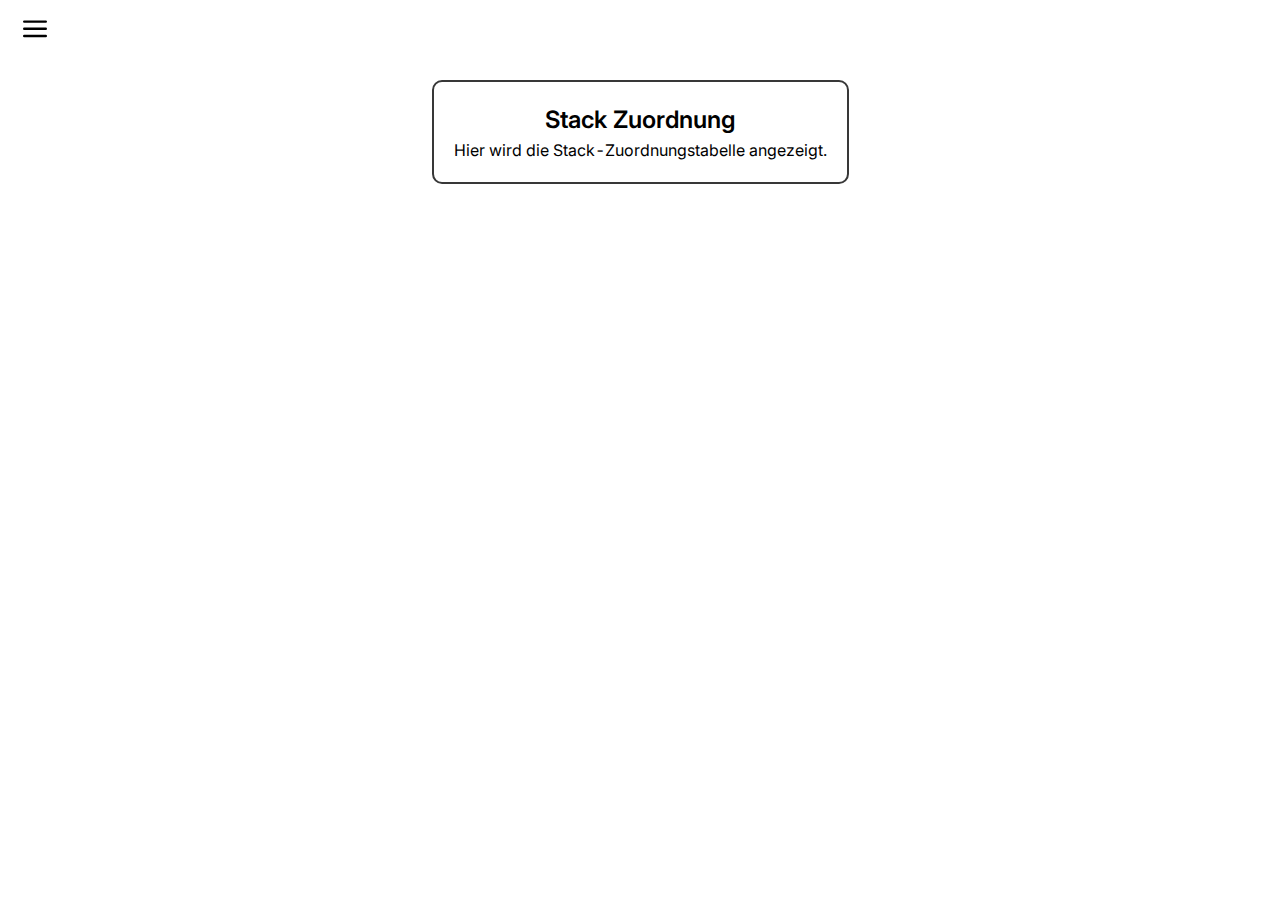
<file: web/pages/stack-zuordnung.html>
<!DOCTYPE html>
<!--
  M5Stack Spannungsmesser - Stack Zuordnung Seite
  Zeigt Zuordnung zwischen Stacks und alten Daten
-->
<html lang="de">
<head>
    <meta charset="UTF-8">
    <title>Stack Zuordnung - M5Stack Spannungsmesser</title>

    <link rel="preconnect" href="https://fonts.googleapis.com">
    <link rel="preconnect" href="https://fonts.gstatic.com" crossorigin>

    <link href="https://fonts.googleapis.com/css2?family=Inter:wght@400;500;600;700&display=swap" rel="stylesheet">
    <link rel="stylesheet" href="../css/style.css">
</head>

<body>
    <a href="#main" class="skip-link">Zum Inhalt springen</a>

    <header>
        <div class="header-content">
            <div class="menubalken" id="menubalken" aria-hidden="true"></div>

            <button
                id="menuButton"
                class="menu-button"
                aria-label="Navigation öffnen (Shortcut: M)"
                aria-expanded="false"
                aria-controls="mainNav"
                aria-describedby="menuHint"
                data-tooltip="Menü öffnen (Shortcut: M)"
            >
                <svg viewBox="0 0 100 80" fill id="fillColor" aria-hidden="true">
                    <rect width="100" height="10" rx="5"></rect>
                    <rect y="30" width="100" height="10" rx="5"></rect>
                    <rect y="60" width="100" height="10" rx="5"></rect>
                </svg>
            </button>

            <nav id="mainNav" aria-hidden="true">
                <ul>
                    <li><a href="../index.html">Home</a></li>
                    <li><a href="stacks.html">Stacks</a></li>
                    <li><a href="veraltete-daten.html">Veraltete Daten</a></li>
                    <li><a href="stack-zuordnung.html">Stack Zuordnung</a></li>
                    <li>
                        <input
                            type="checkbox"
                            id="darkmode-toggle"
                            class="darkmode-checkbox"
                        />
                        <label for="darkmode-toggle" class="darkmode-toggle"></label>
                    </li>
                </ul>
            </nav>
        </div>
    </header>

    <main id="main" tabindex="-1">
        <div class="box">
            <h2>Stack Zuordnung</h2>
            <p>Hier wird die Stack-Zuordnungstabelle angezeigt.</p>
        </div>
    </main>

    <span id="menuHint" hidden>Shortcut: Taste M</span>
    <div aria-live="polite" class="sr-only" id="menuStatus" hidden></div>

    <script src="../js/main.js"></script>
</body>
</html>
</file>
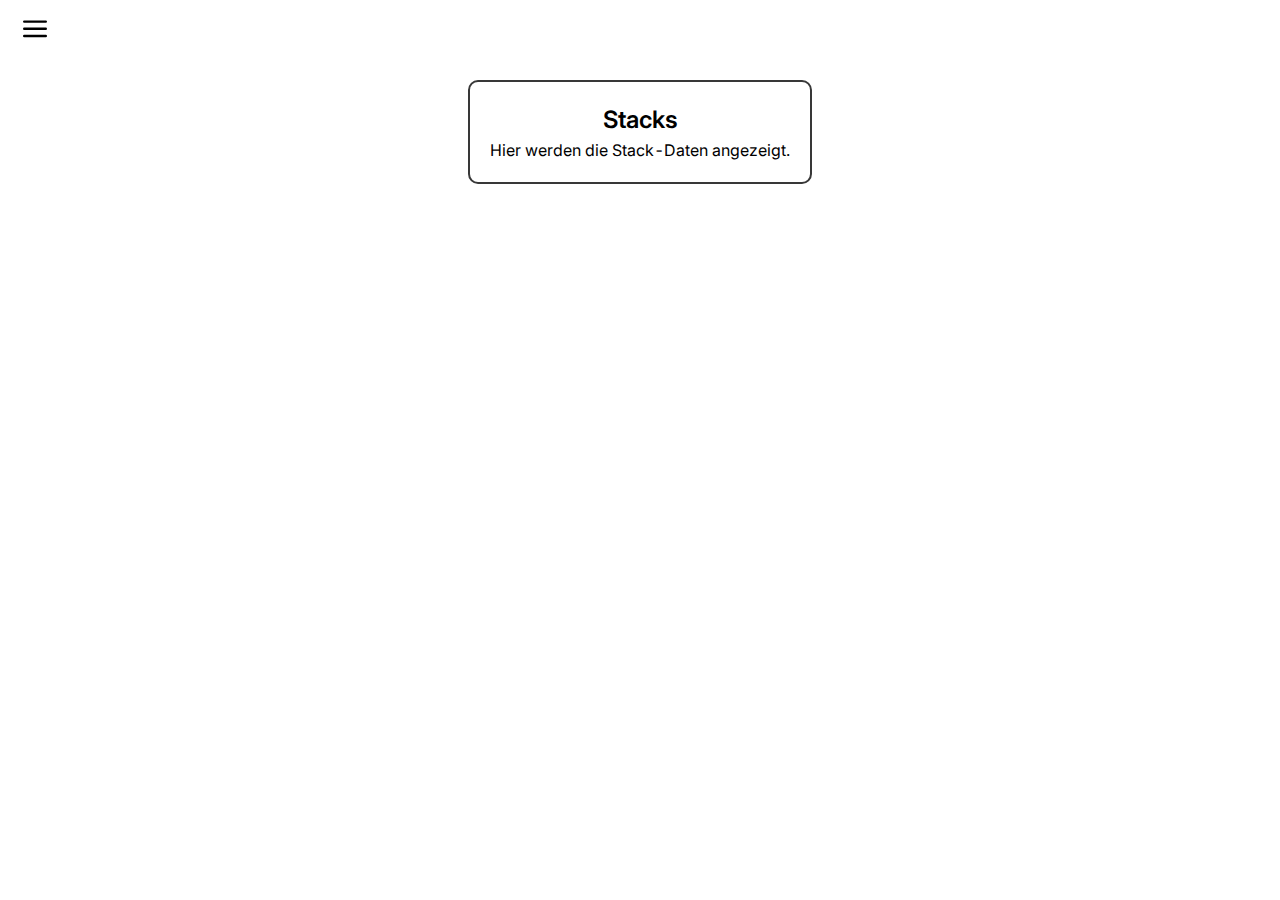
<file: web/pages/stacks.html>
<!DOCTYPE html>
<!--
  M5Stack Spannungsmesser - Stacks Seite
  Zeigt Stack-Daten aus der Datenbank
-->
<html lang="de">
<head>
    <meta charset="UTF-8">
    <title>Stacks - M5Stack Spannungsmesser</title>

    <!-- Google Fonts: Inter -->
    <link rel="preconnect" href="https://fonts.googleapis.com">
    <link rel="preconnect" href="https://fonts.gstatic.com" crossorigin>

    <link href="https://fonts.googleapis.com/css2?family=Inter:wght@400;500;600;700&display=swap" rel="stylesheet">
    <!-- CSS: Pfad nach oben (../) da wir im pages/ Ordner sind -->
    <link rel="stylesheet" href="../css/style.css">
</head>

<body>
    <!-- WCAG: Skip-Link -->
    <a href="#main" class="skip-link">Zum Inhalt springen</a>

    <header>
        <div class="header-content">
            <div class="menubalken" id="menubalken" aria-hidden="true"></div>

            <button
                id="menuButton"
                class="menu-button"
                aria-label="Navigation öffnen (Shortcut: M)"
                aria-expanded="false"
                aria-controls="mainNav"
                aria-describedby="menuHint"
                data-tooltip="Menü öffnen (Shortcut: M)"
            >
                <svg viewBox="0 0 100 80" fill id="fillColor" aria-hidden="true">
                    <rect width="100" height="10" rx="5"></rect>
                    <rect y="30" width="100" height="10" rx="5"></rect>
                    <rect y="60" width="100" height="10" rx="5"></rect>
                </svg>
            </button>

            <nav id="mainNav" aria-hidden="true">
                <ul>
                    <li><a href="../index.html">Home</a></li>
                    <li><a href="stacks.html">Stacks</a></li>
                    <li><a href="veraltete-daten.html">Veraltete Daten</a></li>
                    <li><a href="stack-zuordnung.html">Stack Zuordnung</a></li>
                    <li>
                        <!-- Dark Mode Toggle (Checkbox-Switch) -->
                        <input
                            type="checkbox"
                            id="darkmode-toggle"
                            class="darkmode-checkbox"
                        />
                        <label for="darkmode-toggle" class="darkmode-toggle"></label>
                    </li>
                </ul>
            </nav>
        </div>
    </header>

    <main id="main" tabindex="-1">
        <div class="box">
            <h2>Stacks</h2>
            <p>Hier werden die Stack-Daten angezeigt.</p>
        </div>
    </main>

    <span id="menuHint" hidden>Shortcut: Taste M</span>
    <div aria-live="polite" class="sr-only" id="menuStatus" hidden></div>

    <!-- JavaScript: Pfad nach oben (../) -->
    <script src="../js/main.js"></script>
</body>
</html>
</file>
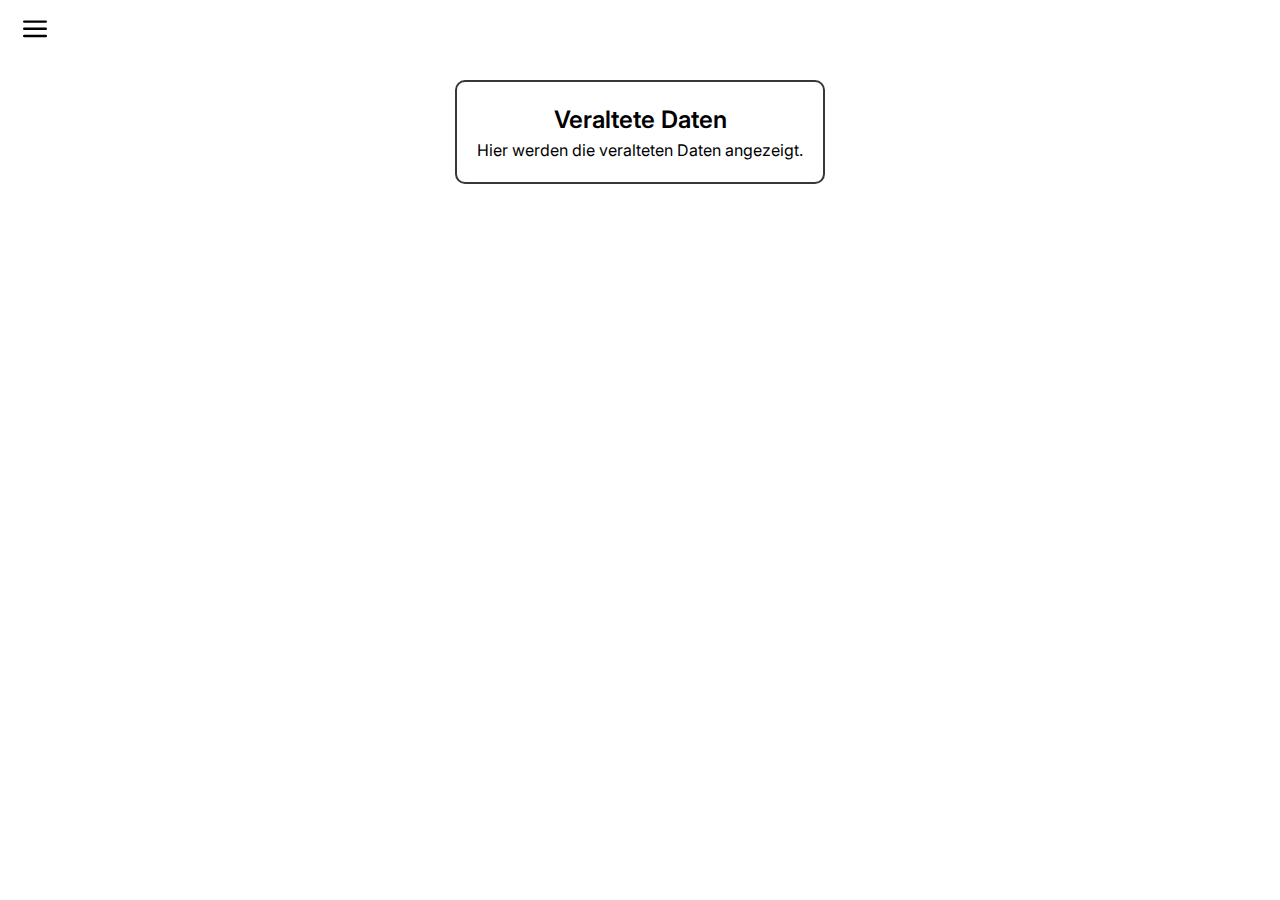
<file: web/pages/veraltete-daten.html>
<!DOCTYPE html>
<!--
  M5Stack Spannungsmesser - Veraltete Daten Seite
  Zeigt alte/abgelaufene Messdaten
-->
<html lang="de">
<head>
    <meta charset="UTF-8">
    <title>Veraltete Daten - M5Stack Spannungsmesser</title>

    <link rel="preconnect" href="https://fonts.googleapis.com">
    <link rel="preconnect" href="https://fonts.gstatic.com" crossorigin>

    <link href="https://fonts.googleapis.com/css2?family=Inter:wght@400;500;600;700&display=swap" rel="stylesheet">
    <link rel="stylesheet" href="../css/style.css">
</head>

<body>
    <a href="#main" class="skip-link">Zum Inhalt springen</a>

    <header>
        <div class="header-content">
            <div class="menubalken" id="menubalken" aria-hidden="true"></div>

            <button
                id="menuButton"
                class="menu-button"
                aria-label="Navigation öffnen (Shortcut: M)"
                aria-expanded="false"
                aria-controls="mainNav"
                aria-describedby="menuHint"
                data-tooltip="Menü öffnen (Shortcut: M)"
            >
                <svg viewBox="0 0 100 80" fill id="fillColor" aria-hidden="true">
                    <rect width="100" height="10" rx="5"></rect>
                    <rect y="30" width="100" height="10" rx="5"></rect>
                    <rect y="60" width="100" height="10" rx="5"></rect>
                </svg>
            </button>

            <nav id="mainNav" aria-hidden="true">
                <ul>
                    <li><a href="../index.html">Home</a></li>
                    <li><a href="stacks.html">Stacks</a></li>
                    <li><a href="veraltete-daten.html">Veraltete Daten</a></li>
                    <li><a href="stack-zuordnung.html">Stack Zuordnung</a></li>
                    <li>
                        <input
                            type="checkbox"
                            id="darkmode-toggle"
                            class="darkmode-checkbox"
                        />
                        <label for="darkmode-toggle" class="darkmode-toggle"></label>
                    </li>
                </ul>
            </nav>
        </div>
    </header>

    <main id="main" tabindex="-1">
        <div class="box">
            <h2>Veraltete Daten</h2>
            <p>Hier werden die veralteten Daten angezeigt.</p>
        </div>
    </main>

    <span id="menuHint" hidden>Shortcut: Taste M</span>
    <div aria-live="polite" class="sr-only" id="menuStatus" hidden></div>

    <script src="../js/main.js"></script>
</body>
</html>
</file>
<file: web/css/style.css>
/* ===============================
   CSS Variablen (Farben, Abstände, Animationen)
   Ändere hier die globalen Stile
   =============================== */
:root {
  --header-height: 60px;
  --transition-main: cubic-bezier(0.4, 0, 0.2, 1);
  --font-main:
    "Inter", system-ui, -apple-system, BlinkMacSystemFont, sans-serif;
  --buttonColor: #000000;
  --darkmodebutton: rgba(0, 0, 0, 0.7);
  --menubalkenColor: #005b9c;
  --textColor: rgba(0, 0, 0, 0.7);
}

/* ===============================
           Reset / Base
           =============================== */
* {
  margin: 0;
  padding: 0;
  box-sizing: border-box;
}

body {
  font-family: var(--font-main);
  font-size: 16px;
  line-height: 1.5;
  text-align: center;

  /* Sehr empfehlenswert für Messwerte */
  font-feature-settings:
    "tnum" 1,
    "lnum" 1;
  font-variant-numeric: tabular-nums lining-nums;

  padding-top: var(--header-height);
}

h1,
h2,
h3 {
  font-weight: 600;
}

nav,
button {
  font-weight: 500;
}

/* ===============================
           Skip-Link (WCAG 2.4.1)
           =============================== */
.skip-link {
  position: absolute;
  top: -40px;
  left: 10px;
  background: #000;
  color: #fff;
  padding: 8px 12px;
  z-index: 5000;
  text-decoration: none;
}

.skip-link:focus {
  top: 10px;
}

/* ===============================
           Header
           =============================== */
header {
  position: fixed;
  top: 0;
  left: 0;
  height: var(--header-height);
  width: 100%;
  display: flex;
  align-items: center;
  z-index: 1000;
}

.header-content {
  position: relative;
  display: flex;
  align-items: center;
  height: 100%;
  width: 100%;
}

.menubalken {
  position: fixed;
  top: 0;
  left: 0;
  height: var(--header-height);
  width: 100%;
  display: flex;
  align-items: center;
  z-index: 900;
  background: var(--menubalkenColor);

  transform: translateX(-100%);
  transition: transform 0.45s var(--transition-main);
}

.menubalken.open {
  transform: translateX(0%);
}

/* ===============================
           Menü-Button
           =============================== */
.menu-button {
  width: 40px;
  height: 40px;
  margin-left: 15px;
  padding: 8px;
  background: none;
  border: none;
  cursor: pointer;

  position: relative;
  z-index: 2000;

  user-select: none;
  touch-action: manipulation;
  will-change: transform;
}

#fillColor {
  fill: var(--buttonColor);
}

.menu-button svg {
  display: block;
  width: 100%;
  height: 100%;
  color: var(--buttonColor);

  transform-origin: center;
  transition: transform 0.5s cubic-bezier(0.34, 1.56, 0.64, 1);
}

.menu-button:hover,
.menu-button:focus-visible {
  transform: scale(1.1);
}

/* Rotation NUR fürs Icon */
.menu-button.open svg {
  transform: rotate(90deg);
}

/* Kombination Hover + Open */
.menu-button.open:hover svg,
.menu-button.open:focus-visible svg {
  transform: rotate(90deg);
}

/* ===============================
           Tooltip + Pfeil
           =============================== */
.menu-button::after {
  content: attr(data-tooltip);
  position: absolute;
  bottom: -42px;
  left: 0%;

  background: rgba(0, 0, 0, 0.85);
  color: #fff;
  font-size: 12px;
  padding: 6px 10px;
  border-radius: 6px;
  white-space: nowrap;

  opacity: 0;
  pointer-events: none;
  transition:
    opacity 0.2s ease,
    transform 0.2s ease;
}

.menu-button::before {
  content: "";
  position: absolute;
  bottom: -12px;
  left: 35%;
  border-width: 6px;
  border-style: solid;
  border-color: rgba(200, 45, 78, 0.85) transparent transparent transparent;
  opacity: 0;
  transition: opacity 0.2s ease;
}

.menu-button:hover::after,
.menu-button:focus-visible::after,
.menu-button:hover::before,
.menu-button:focus-visible::before {
  opacity: 1;
}

/* ===============================
           Navigation
           =============================== */
nav {
  position: fixed;
  top: 0;
  left: 60px;
  height: var(--header-height);
  padding: 0 20px;

  transform: translateX(-120%);
  transition: transform 0.45s var(--transition-main);
  white-space: nowrap;
  z-index: 1500;
}

nav.open {
  transform: translateX(0);
}

nav ul {
  display: flex;
  align-items: center;
  list-style: none;
  height: 100%;
}

nav li {
  margin-right: 20px;
  display: flex;
  align-items: center;
}

nav a {
  display: inline-block;
  color: var(--textColor);
  text-decoration: none;
  font-size: 16px;

  transform: translateY(0);
  transition:
    color 0.25s ease,
    opacity 0.25s ease,
    transform 0.25s ease;
}

nav a:hover,
nav a:focus-visible {
  color: #fff;
  transform: translateY(-2px);
  outline: 2px solid transparent;
}

/* ===============================
   Dark Mode Toggle (Schalter)
   iOS-Style Toggle mit Rahmen
   =============================== */

/* Versteckte Checkbox */
.darkmode-checkbox {
  display: none;
}

/* Der Toggle-Switch - sichtbarer Teil */
.darkmode-toggle {
  display: inline-block;
  width: 52px;
  height: 26px;
  background: #e0e0e0;
  border-radius: 13px;
  border: 2px solid #999;
  position: relative;
  cursor: pointer;
  transition: all 0.3s ease;
  vertical-align: middle;
  margin-left: 8px;
}

/* Der weiße Punkt (Slider) */
.darkmode-toggle::before {
  content: "";
  position: absolute;
  top: 1px;
  left: 1px;
  width: 20px;
  height: 20px;
  background: #fff;
  border-radius: 50%;
  border: 1px solid #999;
  box-shadow: 0 2px 4px rgba(0, 0, 0, 0.2);
  transition: transform 0.3s ease;
}

/* Dark Mode AKTIV */
.darkmode-checkbox:checked + .darkmode-toggle {
  background: #005b9c;
  border-color: #004a80;
}

.darkmode-checkbox:checked + .darkmode-toggle::before {
  transform: translateX(26px);
  background: #fff;
  border-color: #fff;
  box-shadow: 0 2px 6px rgba(0, 0, 0, 0.3);
}

/* Focus-Style für Accessibility */
.darkmode-checkbox:focus + .darkmode-toggle {
  outline: 2px solid #005b9c;
  outline-offset: 2px;
}

.dark-mode {
  background: #222;
  color: rgb(255, 255, 255);
  --buttonColor: #ffff;
  --darkmodebutton: rgba(255, 255, 255, 0.7);
  --menubalkenColor: #000000;
  --textColor: rgba(255, 255, 255, 0.7);
}

@media (max-width: 600px) {
  nav {
    top: var(--header-height);
    left: 0;
    width: 100%;
    height: auto;
  }

  nav ul {
    flex-direction: column;
    align-items: flex-start;
    padding: 20px;
  }

  nav li {
    margin: 10px 0;
  }
}

.box {
  border: 2px solid #383838;
  padding: 20px;
  margin: 20px;
  display: inline-block;
  border-radius: 10px;
}

#wert {
  font-size: 30px;
  color: rgb(185, 0, 0);
}
</file>
